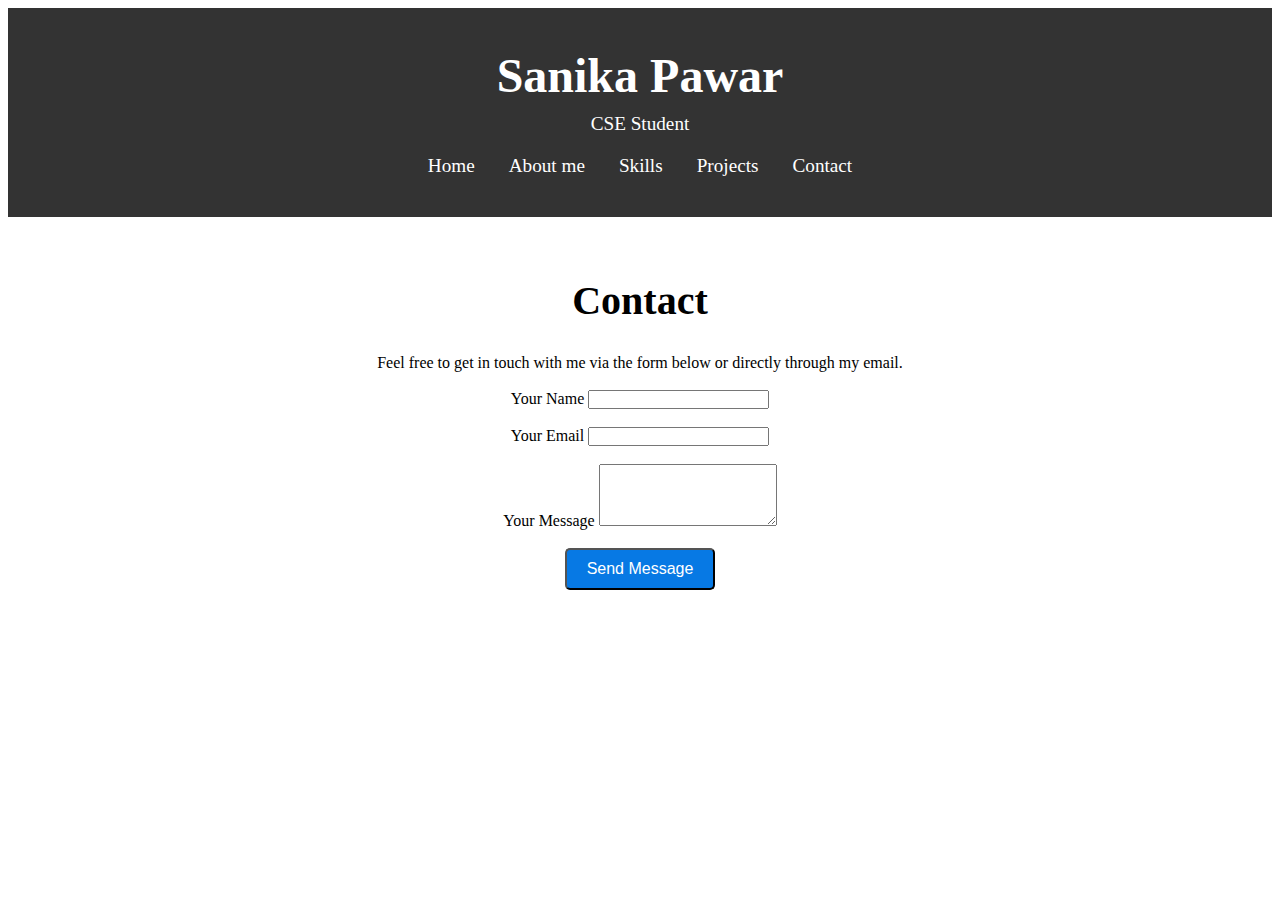
<file: contact.html>
<!DOCTYPE html>
<html lang="en">
<head>
    <meta charset="UTF-8">
    <meta name="viewport" content="width=device-width, initial-scale=1.0">
    <title>Your Portfolio</title>
    <link rel="stylesheet" href="web.css">
</head>
<body>
    <header>
        <div class="container">
            <h1>Sanika Pawar</h1>
            <p>CSE Student</p>
            <nav>
                <ul>
                    
                    <li><a href="index.html">Home</a></li>
                    <li><a href="ab.html">About me</a></li>
                    <li><a href="skills.html">Skills</a></li>
                    <li><a href="project.html">Projects</a></li>
                    <li><a href="contact.html">Contact</a></li>
                </ul>
            </nav>
        </div>
    </header>
<section id="contact" class="section">
    <div class="container" align="center">
        <h2>Contact</h2>
        <p>Feel free to get in touch with me via the form below or directly through my email.</p><br>
        <form action="#">
          
            <label for="name">Your Name</label> 
            <input type="text" id="name" required><br><br>
            
            <label for="email">Your Email</label>
            <input type="email" id="email" required><br><br
            
            <label for="message">Your Message</label>
            <textarea id="message" rows="4" required></textarea><br><br>

            <button type="submit" class="btn">Send Message</button>
            
        </form>
    </div>
</section>
</body>
</html>
</file>
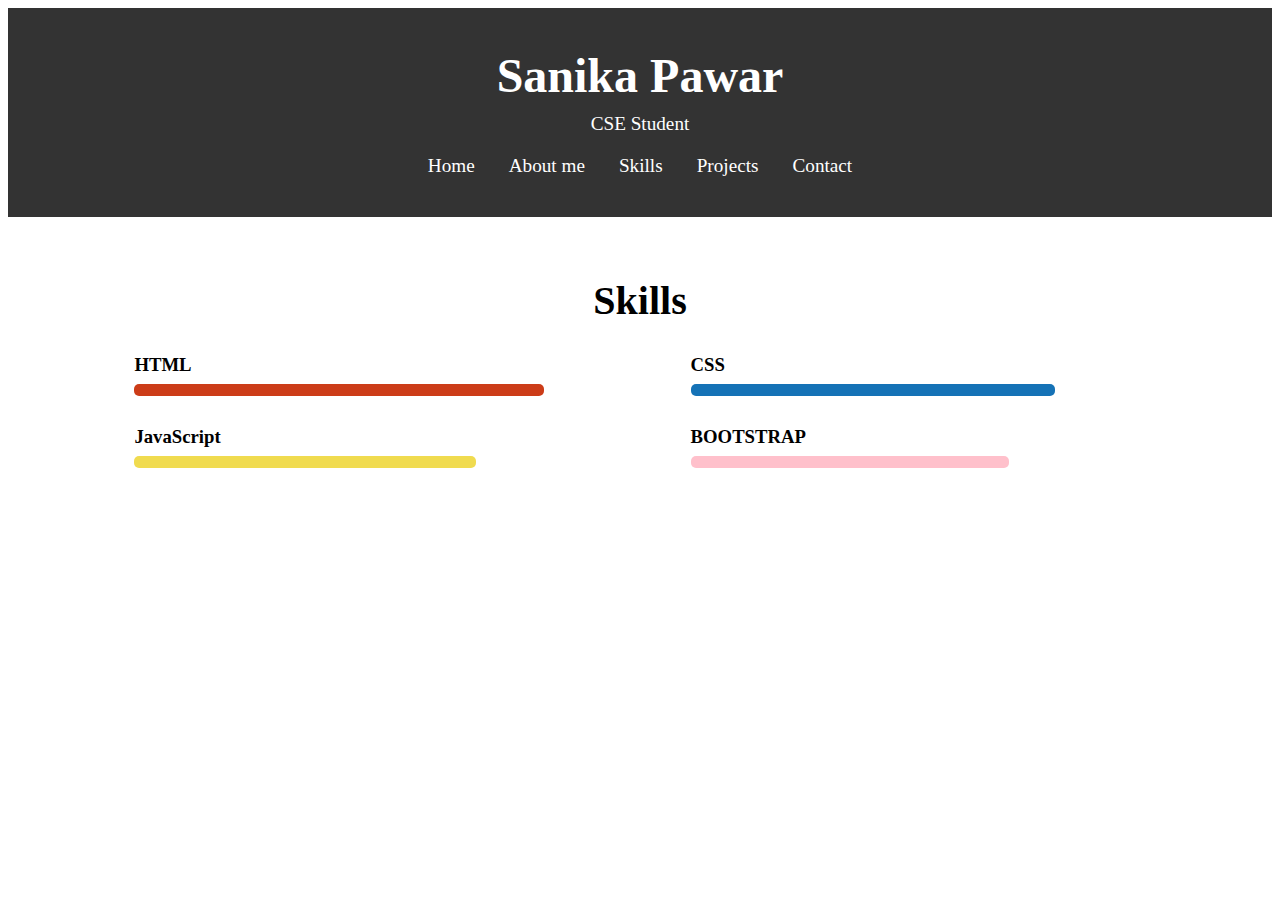
<file: skills.html>
<!DOCTYPE html>
<html lang="en">
<head>
    <meta charset="UTF-8">
    <meta name="viewport" content="width=device-width, initial-scale=1.0">
    <title>Your Portfolio</title>
    <link rel="stylesheet" href="web.css">
</head>
<body>
    <header>
        <div class="container">
            <h1>Sanika Pawar</h1>
            <p>CSE Student</p>
            <nav>
                <ul>
                    
                    <li><a href="index.html">Home</a></li>
                    <li><a href="ab.html">About me</a></li>
                    <li><a href="skills.html">Skills</a></li>
                    <li><a href="project.html">Projects</a></li>
                    <li><a href="contact.html">Contact</a></li>
                </ul>
            </nav>
        </div>
    </header>
<section id="skills" class="section">
    <div class="container">
        <h2>Skills</h2>
        <div class="skills-container">
            <div class="skill">
                <h3>HTML</h3>
                <div class="bar html"></div>
            </div>
            <div class="skill">
                <h3>CSS</h3>
                <div class="bar css"></div>
            </div>
            <div class="skill">
                <h3>JavaScript</h3>
                <div class="bar javascript"></div>
            </div>
            <div class="skill">
                <h3>BOOTSTRAP</h3>
                <div class="bar bootstrap"></div>
            </div>
        </div>
    </div>
</section>
</file>
<file: web.css>
body{
    * {
        margin: 0;
        padding: 0;
        box-sizing: border-box;
    }
    
    body {
        font-family: 'Arial', sans-serif;
        background-color: #962ab1 ;
        color: #b82f2f;
    }
    
    .container {
        width: 80%;
        margin: auto;
        overflow: hidden;
    }
    
    header {
        background: #333;
        color: #fff;
        text-align: center;
        padding: 40px 0;
    }
    
    header h1 {
        font-size: 3rem;
    }
    
    header p {
        font-size: 1.2rem;
        margin: 10px 0;
    }
    
    
    nav ul {
        list-style: none;
        margin-top: 20px;
    }
    
    nav ul li {
        display: inline;
        margin: 0 15px;
    }
    
    nav ul li a {
        color: #fff;
        text-decoration: none;
        font-size: 1.2rem;
        transition: color 0.3s ease;
    }
    
    nav ul li a:hover {
        color: #0779e4;
    }
    
    section {
        padding: 60px 0;
    }
    
    section h2 {
        text-align: center;
        font-size: 2.5rem;
        margin-bottom: 30px;
    }
    
    .skills-container {
        display: flex;
        justify-content: space-between;
        flex-wrap: wrap;
    }
    
    .skill {
        width: 45%;
        margin-bottom: 30px;
    }
    
    .bar {
        height: 12px;
        border-radius: 5px;
        background-color: #ddd;
        margin-top: 8px;
    }
    
    .html { width: 90%; background-color: #cc3c18; }
    .css { width: 80%; background-color: #1572b6; }
    .javascript { width: 75%; background-color: #f0db4f; }
    .bootstrap { width: 70%; background-color: pink; }
    
   
    
    .project {
        width: 45%;
        display: block;
        margin-bottom: 30px;
        text-align: center;
    }
    
    
   
    
    .project p {
        font-size: 1rem;
        color: #666;
        margin: 15px 0;
    }
    
    
    
    .btn {
        display: inline-block;
        padding: 10px 20px;
        background-color: #0779e4;
        color: #fff;
        border-radius: 5px;
        text-decoration: none;
        font-size: 1rem;
        
    }
    
    .btn:hover {
        background-color: #055db8;
    }
    
    footer {
        background-color: #333;
        color: white;
        padding: 20px 0;
        text-align: center;
    }
    
    footer p {
        font-size: 1rem;
    }
}
</file>
